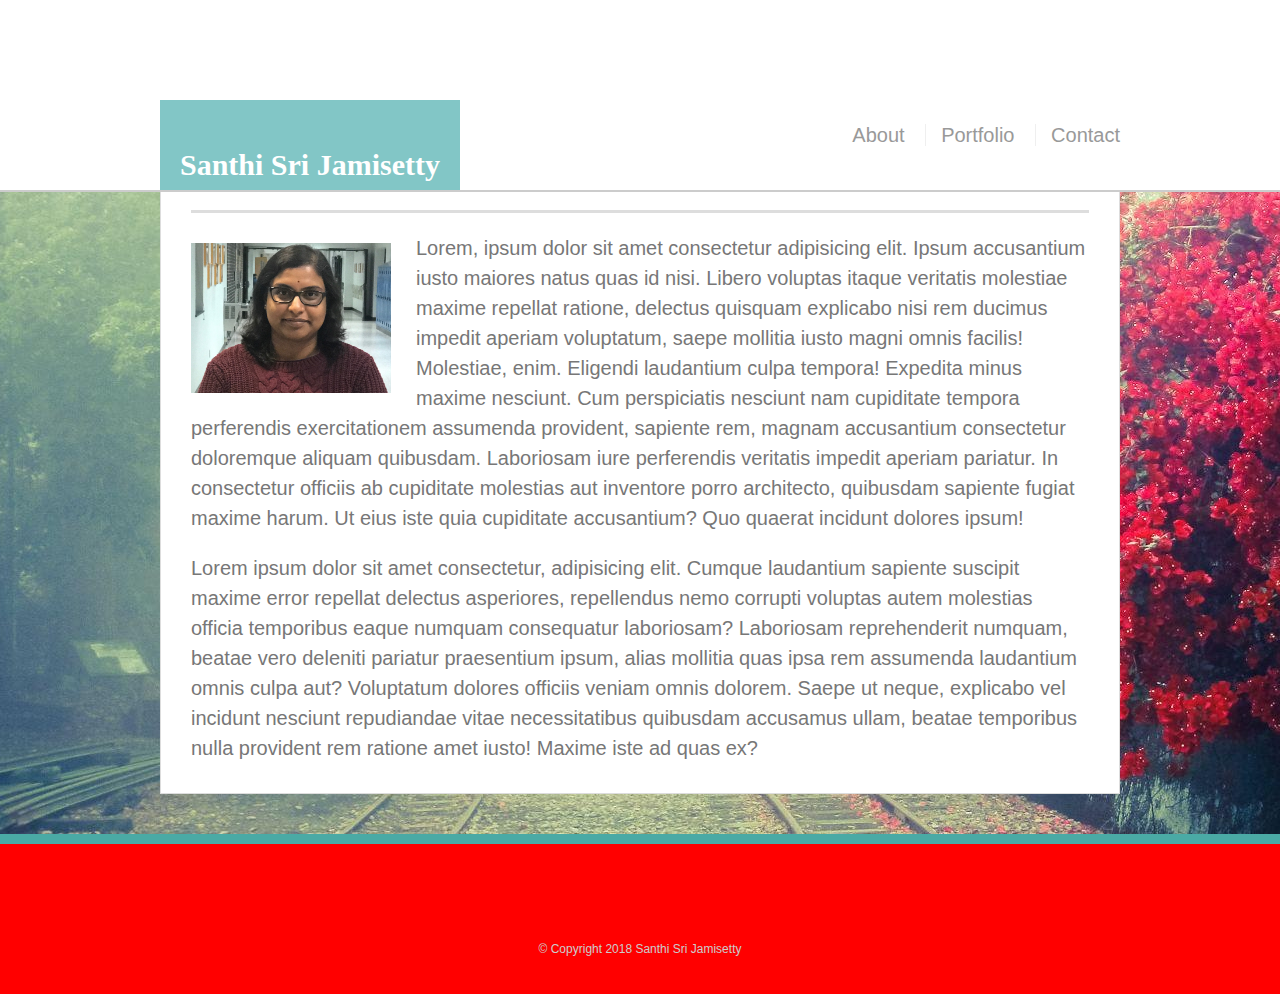
<file: index.html>
<!DOCTYPE html>
<html lang="en">

<head>
    <meta charset="UTF-8">
    <meta name="viewport" content="width=device-width>, initial-scale=1.0">
    <meta http-equiv="X-UA-Compatible" content="ie=edge">
    <title>About | Santhi Sri Jamisetty </title>
    <link rel="stylesheet" href="assets/css/reset.css" type="text/css">
    <link rel="stylesheet" href="assets/css/style.css" type="text/css">
   
</head>

<body>
    <header id="tophead">
        <div class="container">

            <a href="index.html" id="branding">Santhi Sri Jamisetty</a>


            <nav>

                <a href="index.html">About</a>

                <a href="portfolio.html">Portfolio</a>

                <a href="Contact.html">Contact</a>



            </nav>
        </div>
    </header>
    <div id="maincontainer" class="container">
        <section class="topsection">
            <h1>About Me</h1>
            <img class="pro-img" src="assets/images/my_img.jpeg" alt="my_picture">
            <p>Lorem, ipsum dolor sit amet consectetur adipisicing elit. Ipsum accusantium iusto maiores natus quas id nisi.
                Libero voluptas itaque veritatis molestiae maxime repellat ratione, delectus quisquam explicabo nisi rem
                ducimus impedit aperiam voluptatum, saepe mollitia iusto magni omnis facilis! Molestiae, enim. Eligendi laudantium
                culpa tempora! Expedita minus maxime nesciunt. Cum perspiciatis nesciunt nam cupiditate tempora perferendis
                exercitationem assumenda provident, sapiente rem, magnam accusantium consectetur doloremque aliquam quibusdam.
                Laboriosam iure perferendis veritatis impedit aperiam pariatur. In consectetur officiis ab cupiditate molestias
                aut inventore porro architecto, quibusdam sapiente fugiat maxime harum. Ut eius iste quia cupiditate accusantium?
                Quo quaerat incidunt dolores ipsum!
            </p>
            <p>Lorem ipsum dolor sit amet consectetur, adipisicing elit. Cumque laudantium sapiente suscipit maxime error repellat
                delectus asperiores, repellendus nemo corrupti voluptas autem molestias officia temporibus eaque numquam
                consequatur laboriosam? Laboriosam reprehenderit numquam, beatae vero deleniti pariatur praesentium ipsum,
                alias mollitia quas ipsa rem assumenda laudantium omnis culpa aut? Voluptatum dolores officiis veniam omnis
                dolorem. Saepe ut neque, explicabo vel incidunt nesciunt repudiandae vitae necessitatibus quibusdam accusamus
                ullam, beatae temporibus nulla provident rem ratione amet iusto! Maxime iste ad quas ex?</p>

        </section>
    </div>
    <footer>
        <div class="container">
            &copy; Copyright 2018 Santhi Sri Jamisetty
        </div>

    </footer>

</body>

</html>
</file>
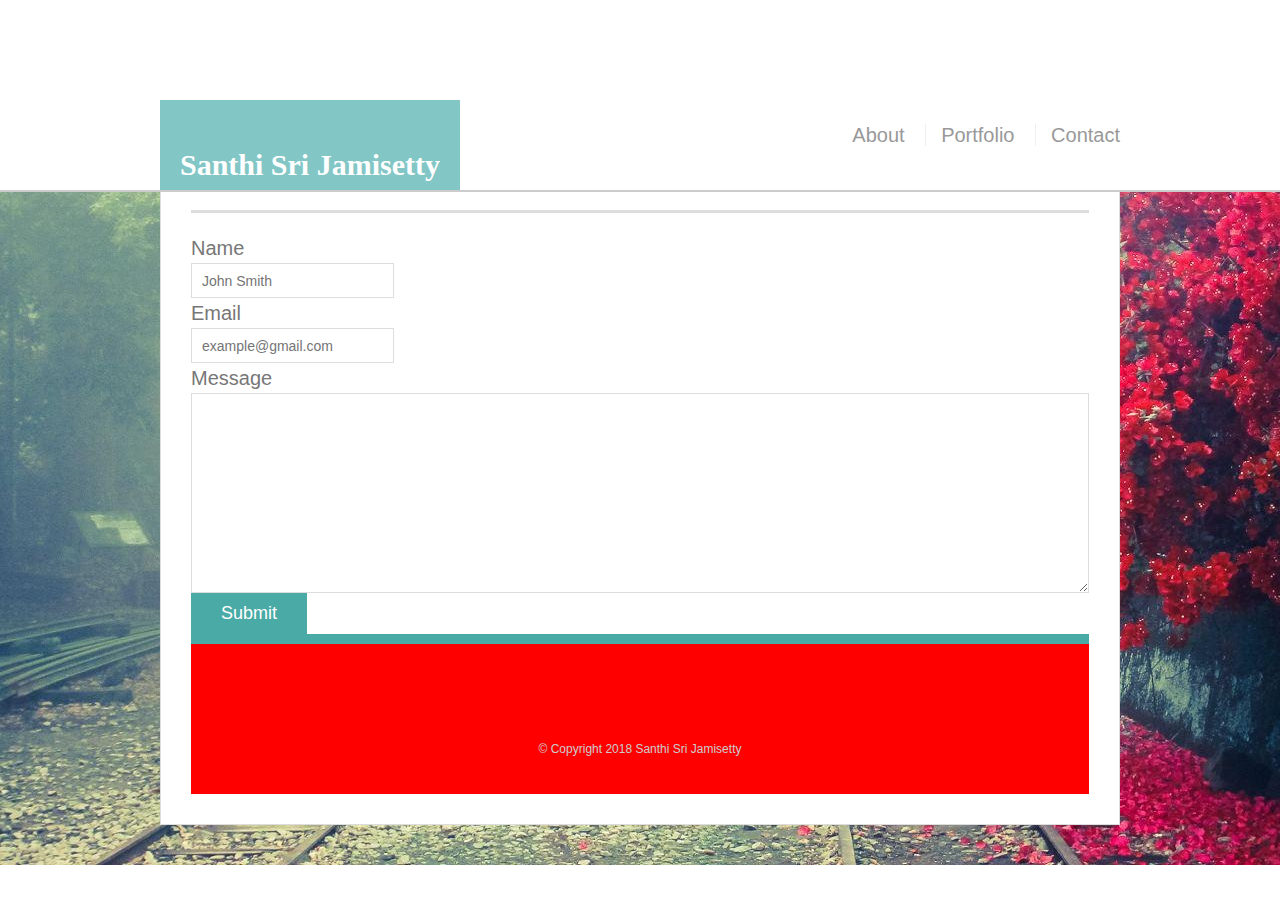
<file: contact.html>
<!DOCTYPE html>
<html lang="en">

<head>
    <meta charset="UTF-8">
    <meta name="viewport" content="width=device-width>, initial-scale=1.0">
    <meta http-equiv="X-UA-Compatible" content="ie=edge">
    <title>Contact | Santhi Sri Jamisetty </title>
    <link rel="stylesheet" href="assets/css/reset.css" type="text/css">
    <link rel="stylesheet" href="assets/css/style.css" type="text/css">
</head>

<body>
    <header id="tophead">
        <div class="container">

            <a href="contact.html" id="branding">Santhi Sri Jamisetty</a>


            <nav>

                <a href="index.html">About</a>

                <a href="portfolio.html">Portfolio</a>

                <a href="Contact.html">Contact</a>



            </nav>
        </div>
    </header>
    <div id="maincontainer" class="container">
        <section class="topsection">
            <h1>Contact</h1>
            <table>

                <form id="contact-form">
                    <ul>
                        <li>
                            <label for="name">Name</label>

                            <input type="text" id="name" name="name" placeholder="John Smith" requirea="required" />
                        </li>

                        <li>
                            <label for="email">Email</label>

                            <input type="email" id="email" name="email" placeholder="example@gmail.com" />
                        </li>
                        <li>
                            <label for="message">Message</label>

                            <textarea id="message" name="message" cols="35" rows="10" required="required"></textarea>
                        </li>
                    </ul>
                    <input type="submit" name="submit" />

                </form>


        </section>
    </div>

    <footer>
        <div class="container">
            &copy; Copyright 2018 Santhi Sri Jamisetty
        </div>
    
    </footer>
</body>

</html>
</file>
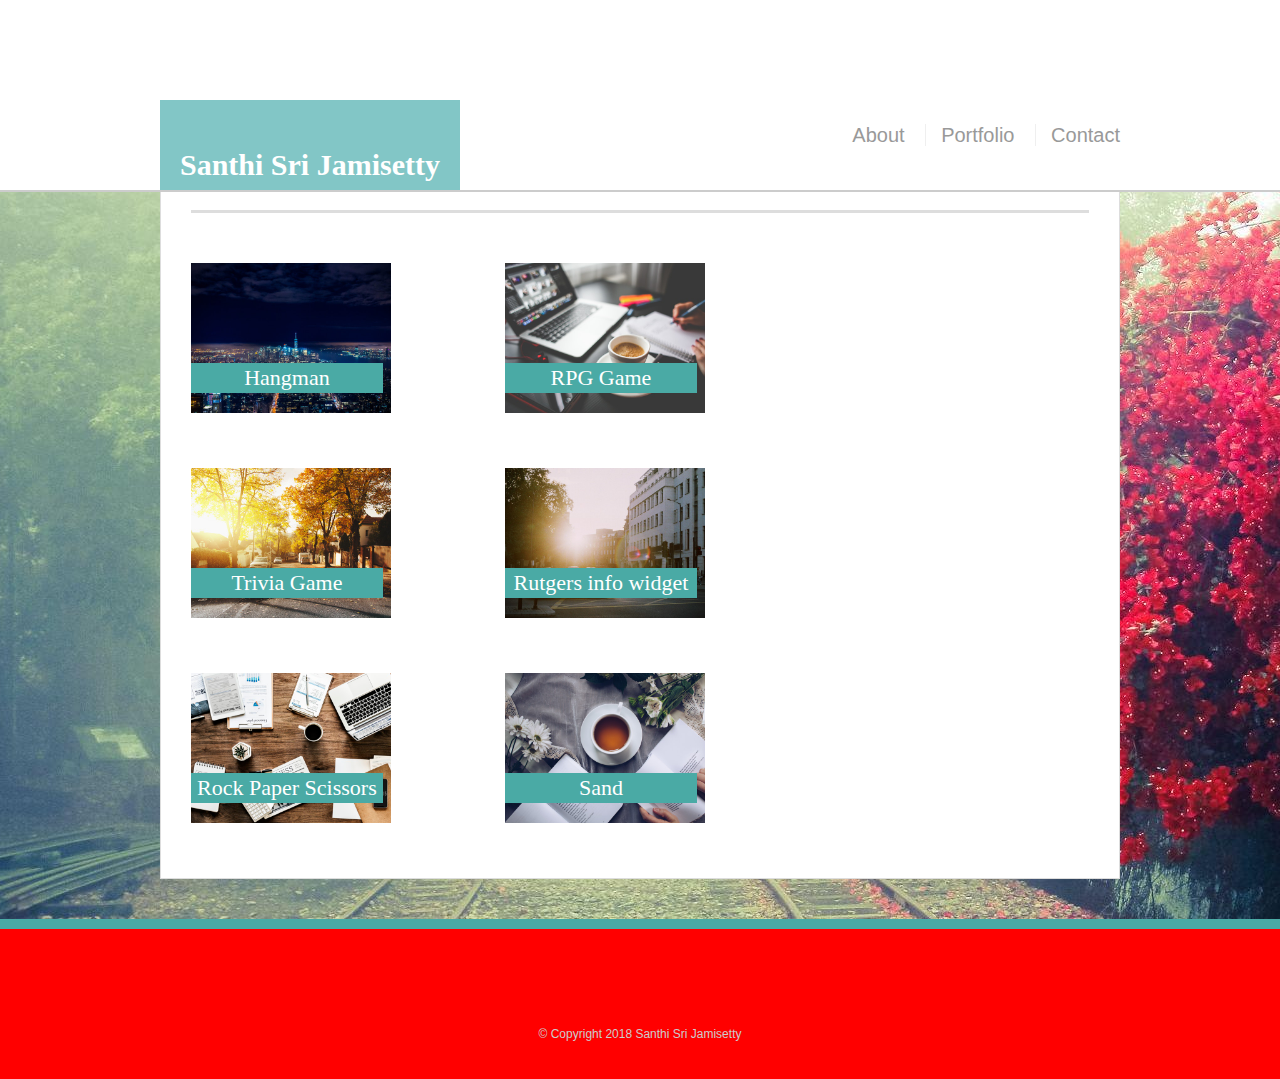
<file: portfolio.html>
<!DOCTYPE html>
<html lang="en">

<head>
    <meta charset="UTF-8">
    <meta name="viewport" content="width=device-width>, initial-scale=1.0">
    <meta http-equiv="X-UA-Compatible" content="ie=edge">
    <title>Portfolio | Santhi sri Jamisetty </title>
    <link rel="stylesheet" href="assets/css/reset.css" type="text/css">
    <link rel="stylesheet" href="assets/css/style.css" type="text/css">
</head>

<body>
    <header id="tophead">
        <div class="container">

            <a href="index.html" id="branding">Santhi Sri Jamisetty</a>


            <nav>

                <a href="index.html">About</a>

                <a href="portfolio.html">Portfolio</a>

                <a href="Contact.html">Contact</a>



            </nav>
        </div>
    </header>
    <div id="maincontainer" class="container">
        <section class="topsection">
            <h1>Portfolio</h1>
            <div class="igm">
                <img class="igm-image" src="assets/images/pf1.jpeg" alt="hangman">
                <h3>Hangman</h3>
            </div>
            <div class="igm">
                <img class="igm-image" src="assets/images/pf2.jpeg" alt="rpggame">
                <h3>RPG Game</h3>
            </div>
            <div class="igm">
                <img class="igm-image" src="assets/images/pf3.jpeg" alt="triviagame">
                <h3>Trivia Game</h3>
            </div>
            <div class="igm">
                <img class="igm-image" src="assets/images/pf4.jpeg" alt="rutgerswidget">
                <h3>Rutgers info widget</h3>
            </div>
            <div class="igm">
                <img class="igm-image" src="assets/images/pf5.jpeg" alt="rockpaper">
                <h3>Rock Paper Scissors</h3>
            </div>
            <div class="igm">
                <img class="igm-image" src="assets/images/pf6.jpeg" alt="sand">
                <h3>Sand</h3>
            </div>

        </section>
    </div>

    <footer>
        <div class="container">
            &copy; Copyright 2018 Santhi Sri Jamisetty
        </div>

    </footer>

</body>

</html>
</file>
<file: assets/css/style.css>
body {
 font-size: 20px;
 line-height: 30px;
 font-family: Arial, Helvetica, sans-serif;
 color: #777777;
 background-image: url("../images/bkg.jpeg");
 background-position: bottom;
 background-repeat: no-repeat;
 

}
* {
  box-sizing: border-box;
}
.container {
  width: 100%;
  max-width: 960px;
  margin: 0 auto;
  clear: both;
  
  padding-top: 60px;
}
h1,h2,h3,p{
  margin-bottom: 20px;
}
p:last-child {
   margin-bottom: 0;
}
h1,h2,h3{
  font-family: Georgia, 'Times New Roman', Times, serif;
  font-weight: bold;
  color: #0f5350;
}
h1{
  font-size: 30px;
  line-height: 49px;
  border-bottom: 3px solid #ddd;
  padding-bottom: 20px;
  padding-top: 50px;
}
h2,h3{
  font-size:22px;
}
/* header */
#tophead {
  position: fixed;
  z-index: 99;
  background: #fff;
  overflow: auto;
  margin: 0 0 30px;
  color: #fff;
  border-bottom: 2px solid #ccc;
  width: 100%;
  }

#branding{
  width: 300px;
  height: 25px;
  background:#4aaa;
  float: left;
  font-family: Cambria, Cochin, Georgia, Times, 'Times New Roman', serif;
  text-align: center;
  color: #fff;
  font-weight:bold;
  font-size: 30px;
  text-decoration: none;
  white-space: nowrap;
  padding-top: 50px;
  margin-top: 40px;
  padding-bottom: 40px
  
}

nav{
  float: right;
  margin-top: 60px;
}
nav a {
  color: #999;
  text-decoration: none;
  margin-left: 15px;
  border-left: 1px solid #efefef;
  padding-left: 15px;
  line-height: 18px;
}
nav a:first-child {
  border-left: 0 none;
}
.maincontainer{
  padding-top: 130px;
  min-height: calc(100vh-70px);
}
.topsection{
  float: left;
  width: 100%;
  max-width: 960px;
  padding: 30px;
  margin: 0 0 40px;
  background: #fff;
  border: 1px solid #ddd;

}
/*profile image*/
.pro-img {
  width: 200px;
  height: auto;
  margin-top: 10px;
  float: left;
  margin-right: 25px;
}
footer{
  background: #666;
  color: #fff;
  padding: 30px 0;
  clear: both;
  border-top: 10px solid #4aaaa5;
  color: #ccc;
  font-size: 12px;
  text-align: center;
}
/*portfolio*/
.igm {
   position: relative;
  float: left;
  width: 274px;
  margin: 20px 0 25px;
  overflow: auto;

}
.igm-image{
  float: left;
  width: 200px;
  height: auto;
  margin-top: 10px;
  margin-right: 25px;

}
.igm:nth-child(even){
  margin-right: 40px;
}
.igm h3{
  position: absolute;
  bottom: 20px;
  width: 70%;
  padding: 0px;
  margin-bottom: 0;
  font-weight: 100;
  line-height: 30px;
  color: #fff;
  text-align: center;
  background: #4aaaa5;
  border-bottom: 0;

}
#contact-form ul {
  margin-bottom: 20px;
}
#contact-form li{
  margin-bottom: 10px;
}
label,input[type-text],
input[type-email],
textarea {
  display: block;
  width: 100%;
}
input[type=text],
input[type=email],
textarea {
  height: 35px;
  padding: 10px;
  font-size: 14px;
  border: 1px solid #ddd;
}

textarea {
  height: 200px;
}

input[type=submit] {
  padding: 10px 30px;
  font-size: 18px;
  color: #fff;
  cursor: pointer;
  background: #4aaaa5;
  border: 0 none;
}


@media screen and (max-width: 980px) {
   .bodycontainer {
     background-color: teal;
   }
 }

 @media screen and (max-width: 768px) {
   .container {
     background: blanchedalmond;
   }
 }

  @media screen (max-width: 640px) {
   .tophead{
     ul {
    list-style-type: none;
    margin: 0;
    padding: 0;
    width: 60px;
} 

li a {
    display: block;
}
   }
  }








/* css animations */

@keyframes example {
    from {background-color: red;}
    to {background-color: yellow;}
}

/* The element to apply the animation to */
footer {
   
    background-color: red;
    animation-name: example;
    animation-duration: 4s;
}
</file>
